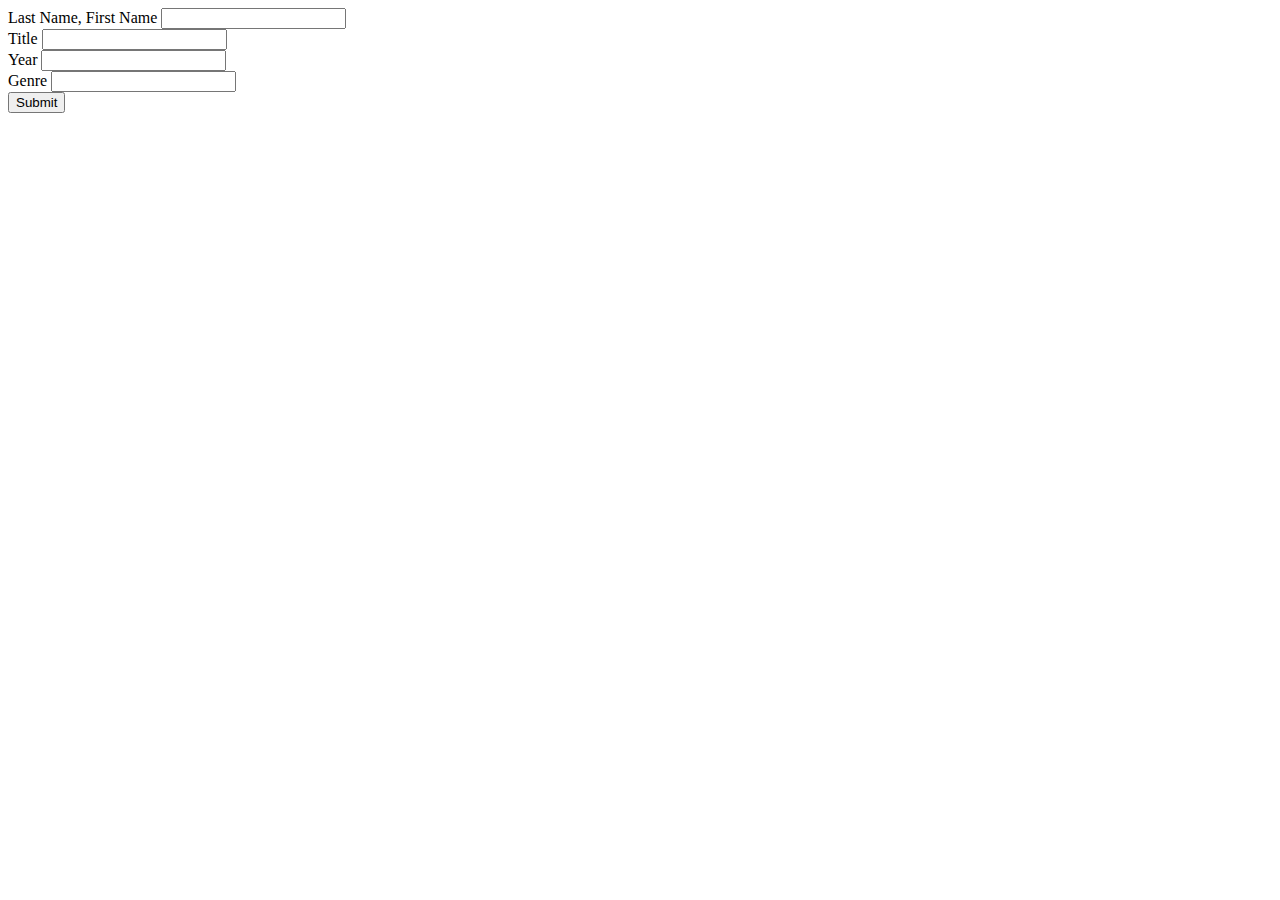
<file: index.html>
<!DOCTYPE html>
<html lang="en">
  <head>
    <meta charset="UTF-8" />
    <meta http-equiv="X-UA-Compatible" content="IE=edge" />
    <meta name="viewport" content="width=device-width, initial-scale=1.0" />
    <title>Search for Book</title>
    <link rel="stylesheet" href="style.css" />
  </head>
  <body>
    <form action="" id="search_form">
      <label for="name">Last Name, First Name</label>
      <input type="text" id="name" />
      <br />

      <label for="title">Title</label>
      <input type="text" id="title" />
      <br />

      <label for="year">Year</label>
      <input type="text" id="year" />
      <br />

      <label for="genre">Genre</label>
      <input type="text" id="genre" />
      <br />

      <input type="submit" id="submit" />
    </form>
    <form id="book_results"></form>
    <script src="script.js"></script>
  </body>
</html>
</file>
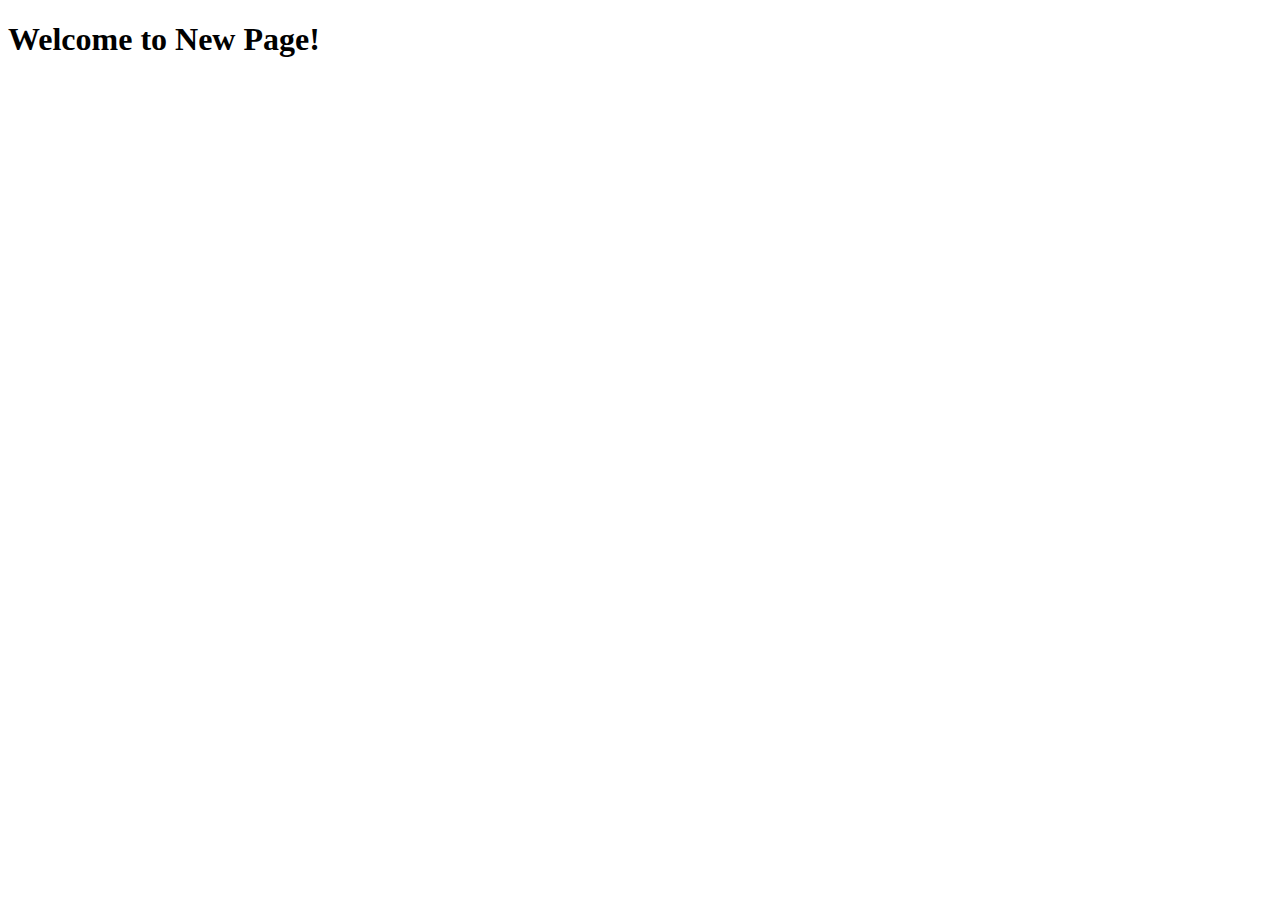
<file: newPage.html>
<!DOCTYPE html>
<html lang="en">
  <head>
    <meta charset="UTF-8" />
    <meta http-equiv="X-UA-Compatible" content="IE=edge" />
    <meta name="viewport" content="width=device-width, initial-scale=1.0" />
    <title>New Page</title>
  </head>
  <body>
    <h1>Welcome to New Page!</h1>
  </body>
</html>
</file>
<file: style.css>
.book_slot {
  display: flex;
  border: 2px solid blue;
  margin: 10px 0px;
}
</file>
